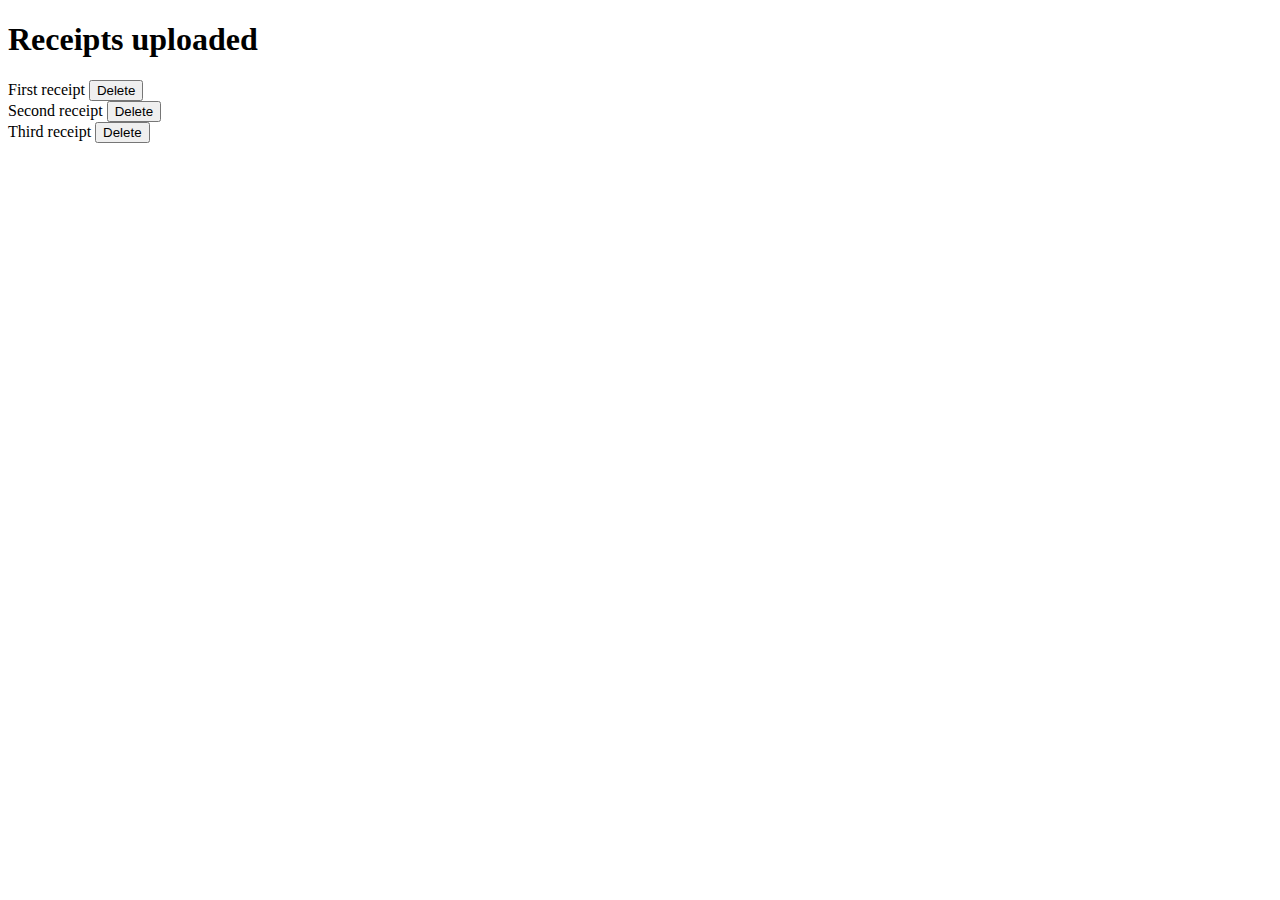
<file: html/show_files.html>
<!DOCTYPE html>
<html>
  <head>
    <title>Receipts uploaded</title>
  </head>
  <body>
    <h1>Receipts uploaded</h1>
    <form action="#" method="post">
      <label>First receipt</label>
      <input type="hidden" value="file_id">
      <input type="submit" value="Delete">
      <br />
      <label>Second receipt</label>
      <input type="hidden" value="file_id">
      <input type="submit" value="Delete">
      <br />
      <label>Third receipt</label>
      <input type="hidden" value="file_id">
      <input type="submit" value="Delete">
    </form>
  </body>
</html>
</file>
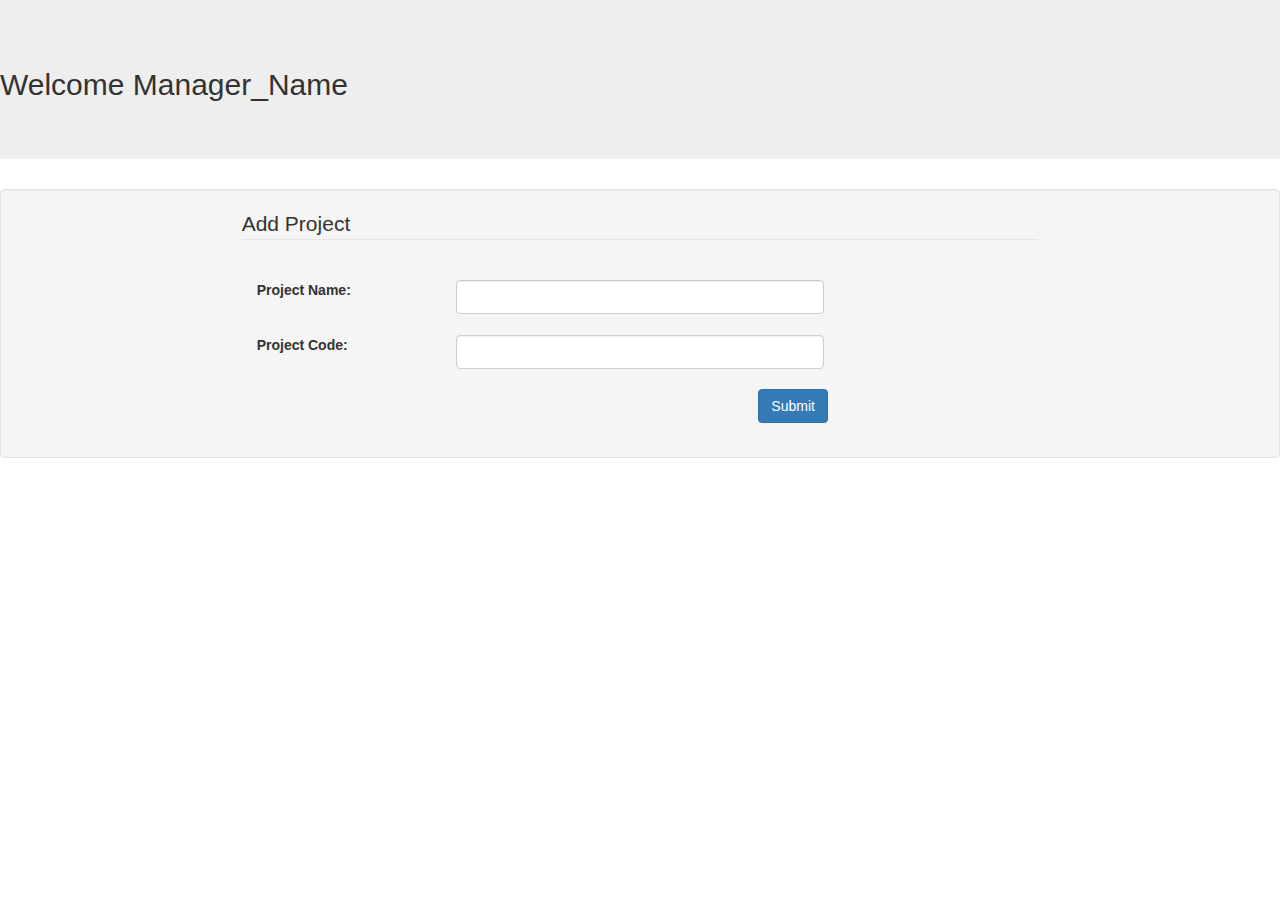
<file: WebContent/AddProject.html>
<!DOCTYPE html>
<html lang="en">
<head>
  <title>Expense Claim System</title>
  <meta charset="utf-8">
  <meta name="viewport" content="width=device-width, initial-scale=1">
  
  <!-- Latest compiled and minified CSS -->
  <link rel="stylesheet" href="http://maxcdn.bootstrapcdn.com/bootstrap/3.3.7/css/bootstrap.min.css">
  
  <!-- jQuery library -->
  <script src="https://ajax.googleapis.com/ajax/libs/jquery/1.12.4/jquery.min.js"></script>
  
  <!-- Latest compiled JavaScript -->
  <script src="http://maxcdn.bootstrapcdn.com/bootstrap/3.3.7/js/bootstrap.min.js"></script>
</head>
<body>

<div class="jumbotron text-left">
  <h2>Welcome Manager_Name</h2>
</div>

<div class="well">
          <fieldset>
          <div class="col-md-8 col-md-offset-2">
            <legend>Add Project</legend>
            <br>
            <div class="form-group">
                <label class="control-label col-sm-3">Project Name: </label>
                <div class="col-sm-6">
                  <input type="text" class="form-control">
                </div>
            </div> 
            <br><br>
            <div class="form-group">
              <label class="control-label col-sm-3">Project Code: </label>
              <div class="col-sm-6">
                <input type="text" class="form-control">
              </div>
            </div>
          </div>
          <br><br>
          <div class="col-sm-4 col-md-offset-7">
              <div class="form-group">  
                  <br>
                  <button type="button" class="btn btn-primary">Submit</button>
              </div>
            </div>
          </fieldset>
        </div>

</body>
</html>
</file>
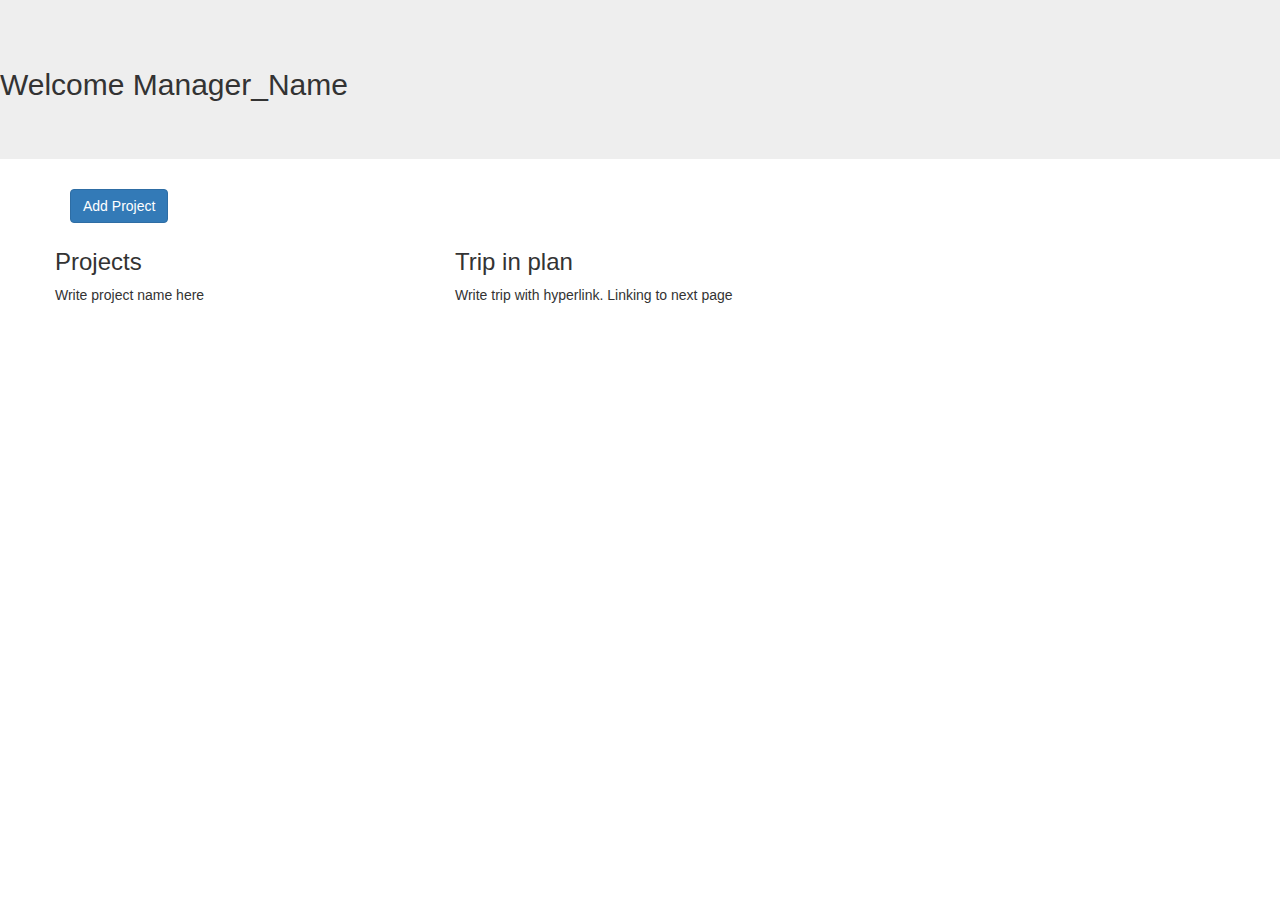
<file: WebContent/Manager.html>
<!DOCTYPE html>
<html lang="en">
<head>
  <title>Expense Claim System</title>
  <meta charset="utf-8">
  <meta name="viewport" content="width=device-width, initial-scale=1">
  
  <!-- Latest compiled and minified CSS -->
  <link rel="stylesheet" href="http://maxcdn.bootstrapcdn.com/bootstrap/3.3.7/css/bootstrap.min.css">
  
  <!-- jQuery library -->
  <script src="https://ajax.googleapis.com/ajax/libs/jquery/1.12.4/jquery.min.js"></script>
  
  <!-- Latest compiled JavaScript -->
  <script src="http://maxcdn.bootstrapcdn.com/bootstrap/3.3.7/js/bootstrap.min.js"></script>
</head>
<body>

<div class="jumbotron text-left">
  <h2>Welcome Manager_Name</h2>
</div>
  
<div class="container">
  <div class="row">
    <div class="col-sm-4">  
    <button type="button" class="btn btn-primary" onclick="window.location='./AddProject.html'">Add Project</button>
  </div>
  <br><br>
  <div class="row">
    <div class="col-sm-4">
      <h3>Projects</h3>
      <p>Write project name here</p>
    </div>
    <div class="col-sm-8">
      <h3>Trip in plan</h3>
      <p>Write trip with hyperlink. Linking to next page</p>
    </div>
  </div>
</div>

</body>
</html>
</file>
